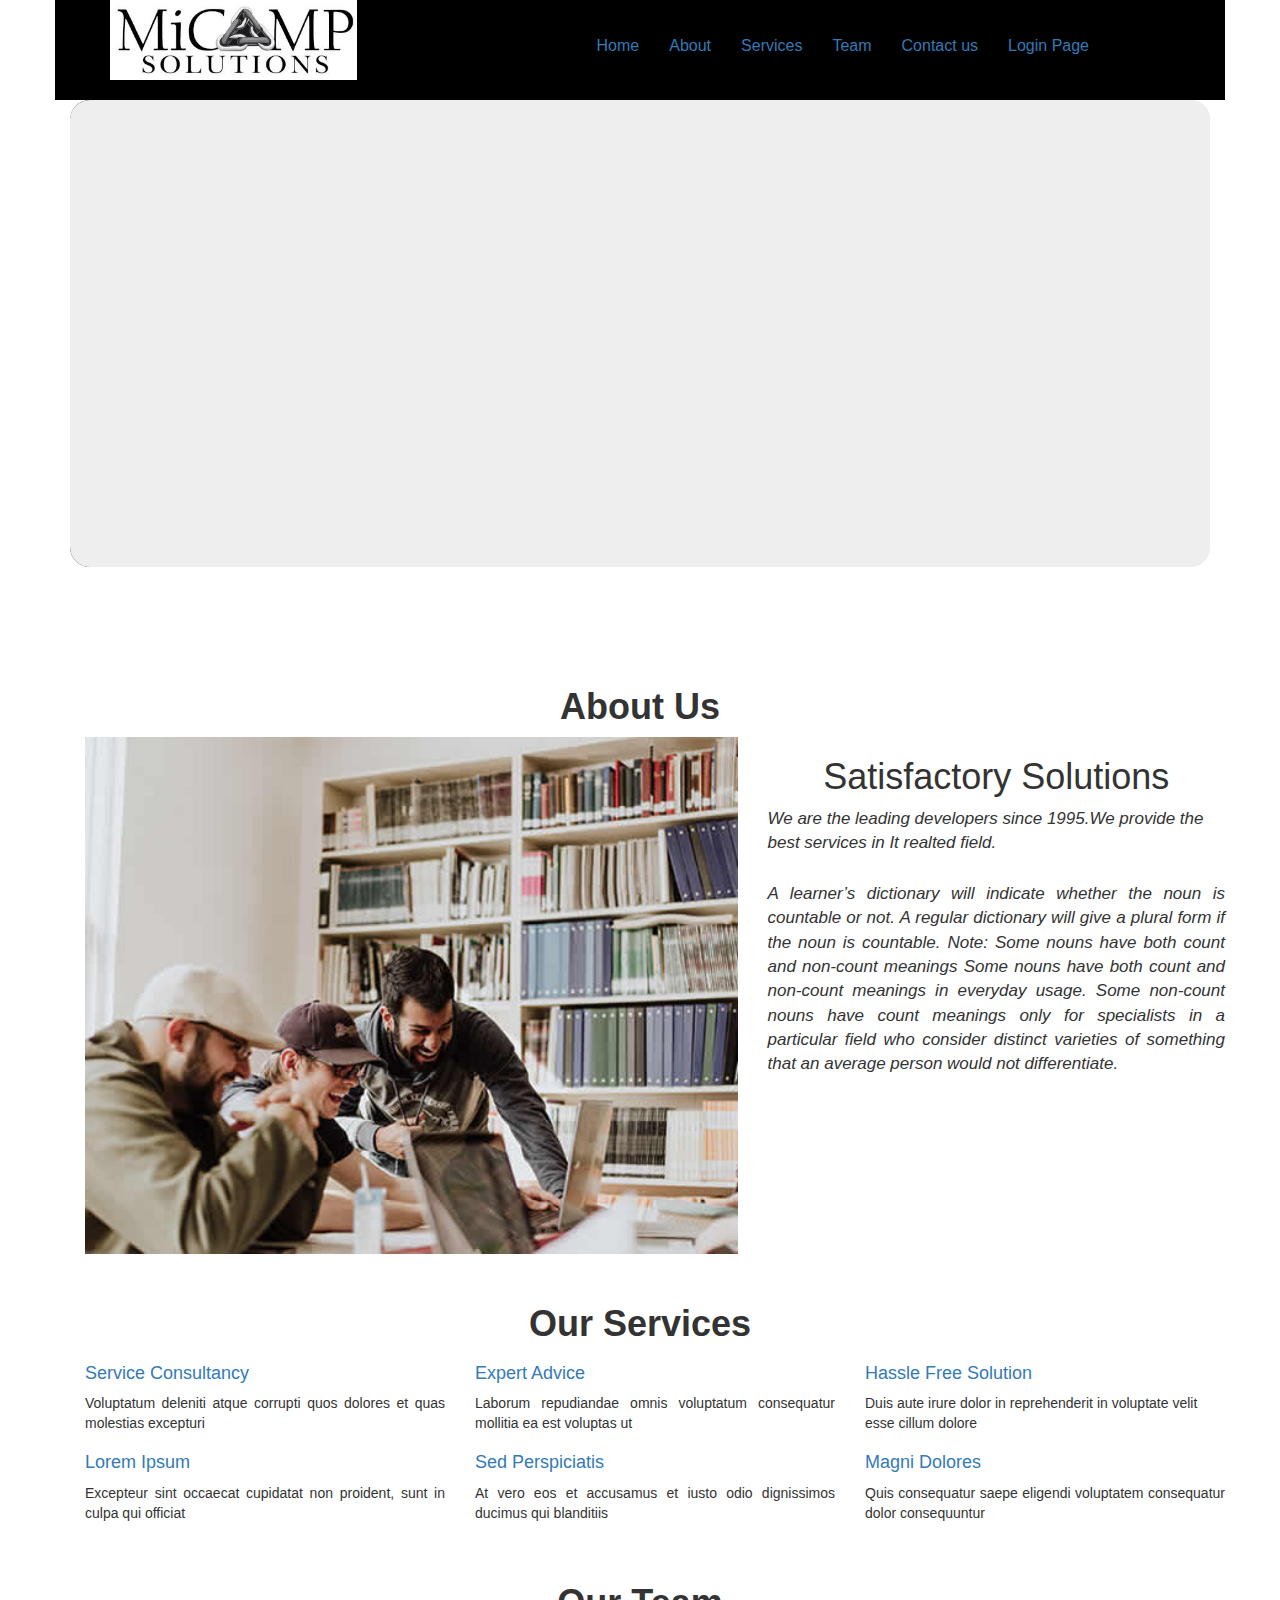
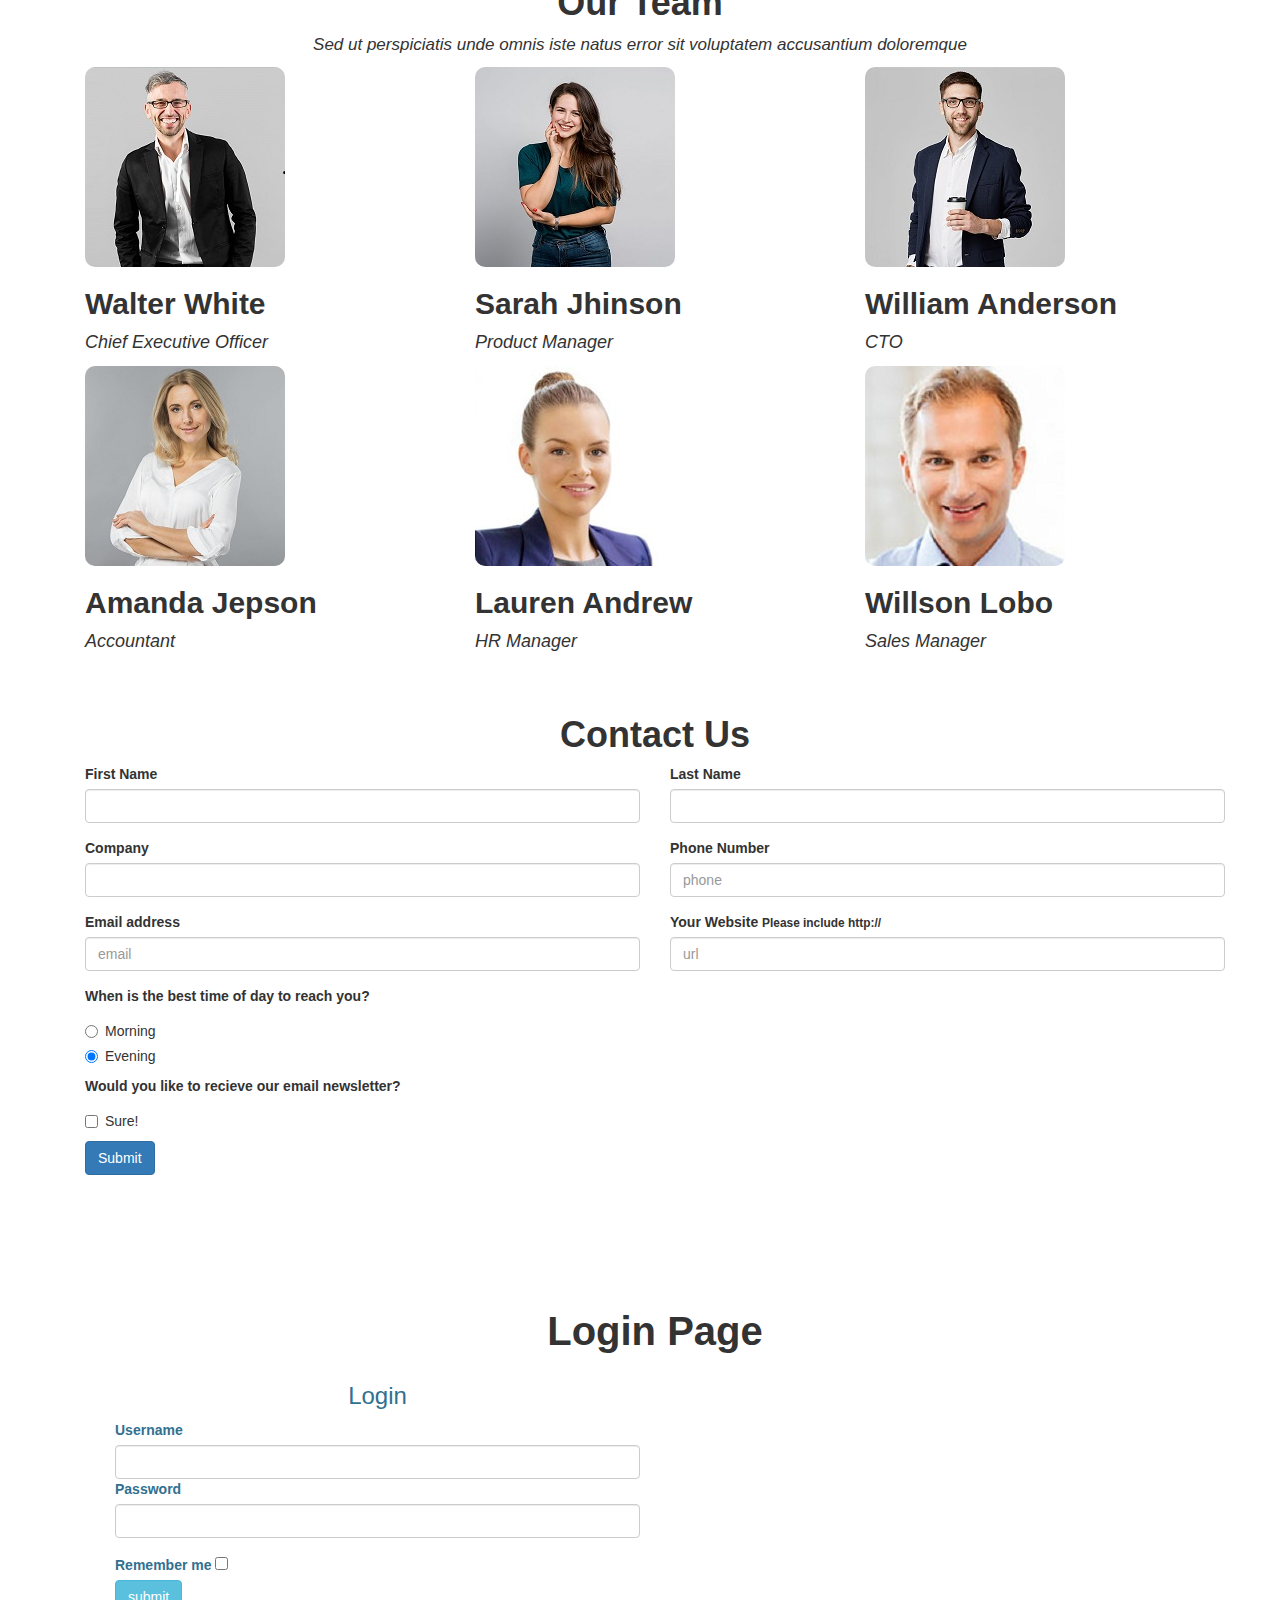
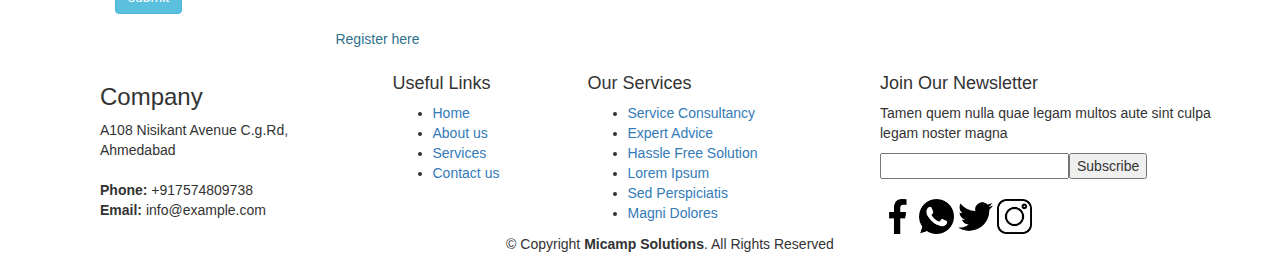
<file: HTML Project/website.html>
<!DOCTYPE html>

<html lang="">

</html>

<head>
  <meta charset="utf-8">
  <meta http-equiv="X-UA-Compatible" content="IE=edge">
  <meta name="viewport" content="width=device-width, initial-scale=1">
  <title>Title Page</title>

  <!-- Bootstrap CSS -->
  <link href="https://maxcdn.bootstrapcdn.com/bootstrap/3.3.7/css/bootstrap.min.css" rel="stylesheet">
  <link rel="stylesheet" href="assests/ism/css/my-slider.css" />
  <script src="assests/ism/js/ism-2.2.min.js"></script>
</head>

<body>
  <div class="container" style="height: 2000px;">
    <!-- Header section -->
    <header>
      <div class="row" style="height: 100px; background-color: black;">

        <!-- Logo -->
        <div class="col-sm-3">

          <img src="assests/images/logo 4.jpg" class="img-responsive" alt="Image"
            style="height:80px; margin-left: 40px;">

        </div>
        <!-- Menubar -->
        <div class="col-sm-9">

          <div class="navbar" style="float: right;font-size: 16px; margin-top: 20px; margin-right: 75px;">

            <ul class="nav navbar-nav">
              <li class="active">
                <a href="#">Home</a>
              </li>
              <li>
                <a href="#about">About</a>
              </li>
              <li>
                <a href="#services">Services</a>
              </li>

              <li>
                <a href="#team">Team</a>
              </li>
              <li>
                <a href="#contact">Contact us</a>
              </li>
              <li>
                <a href="#login">Login Page</a>
              </li> 
              <li>
                <a href="#facebook"></a>
              </li>

            </ul>
          </div>
        </div>
      </div> 
</header> <!-- Closing of header-->

    <!-- Section of slide -->
    <section class="slider">
      <div class="row">
        <div class="col-sm-12" style="height: 100%; width: 100%; margin-right: 150px;">
          <div class="ism-slider" data-play_type="loop" data-interval="3000" data-image_fx="zoompan"
            data-radio_type="thumbnail" id="my-slider">
            <ol>
              <li>
                <img src="assests/ism/image/slides/bl_16510.jpg">
                <div class="ism-caption ism-caption-0">My slide caption text</div>
              </li>
              <li>
                <img src="assests/ism/image/slides/cube-689618_1280.jpg">
                <div class="ism-caption ism-caption-0">My slide caption text</div>
              </li>
              <li>
                <img src="assests/ism/image/slides/document-428338_1280.jpg">
                <div class="ism-caption ism-caption-0">My slide caption text</div>
              </li>
              <li>
                <img src="assests/ism/image/slides/font-705667_1280.jpg">
                <div class="ism-caption ism-caption-0">My slide caption text</div>
              </li>
              <li>
                <img src="assests/ism/image/slides/stock-624712_1280.jpg">
                <div class="ism-caption ism-caption-0">My slide caption text</div>
              </li>
            </ol>
          </div>
        </div>
      </div>
    </section>
    <!-- About Us -->
    <section id="about">
      <div class="row">
        <div class="col-sm-12">
          <h1 style="text-align: center; padding-top:100px; font-weight: bold; ">About Us </h1>
        </div>
      </div>
      <div class="container">
        <div class="row">
          <div class="col-sm-7 ">
            <img src="assests/images/blog_3.jpg" style="width: 100%;height: 100%;" alt="about us">
          </div>
          <div class="col-sm-5">
            <h1 style="text-align: center;">Satisfactory Solutions</h1>
            <div class="section-title-divider"></div>
            <p style="font-size: 17px; font-style: italic;">We are the leading developers since 1995.We provide the best
              services in It realted field.</p>
            <p style="margin-top: 27px; font-size: 17px;text-align: justify; font-style: italic;">
              A learner’s dictionary will indicate whether the noun is countable or not. A regular dictionary will give
              a plural form if the noun is countable. Note: Some nouns have both count and non-count meanings Some nouns
              have both count and non-count meanings in everyday usage. Some non-count nouns have count meanings only
              for specialists in a particular field who consider distinct varieties of something that an average person
              would not differentiate.
            </p>
          </div>
        </div>
      </div>
    </section>
    <!--end of about us-->


    <!-- service section -->
    <section id="services">
      <div class="row">
        <div class="col-sm-12">
          <h1 style="text-align: center; margin-top: 50px;font-weight: bold;">Our Services</h1>

        </div>

      </div>
      <div class="container">
        <div class="row">
          <div class="col-sm-4">
            <h4 class="service-title"><a herf="">Service Consultancy</a> </h4>
            <p class="service-description" style="text-align: justify;">Voluptatum deleniti atque corrupti quos dolores
              et quas molestias excepturi
            </p>
          </div>

          <div class="col-sm-4">
            <h4 class="service-title"><a herf="">Expert Advice</a> </h4>
            <p class="service-description" style="text-align: justify;">Laborum repudiandae omnis voluptatum consequatur
              mollitia ea est voluptas ut
            </p>
          </div>
          <div class="col-sm-4">
            <h4 class="service-title"><a herf="">Hassle Free Solution</a> </h4>
            <p class="service-description">Duis aute irure dolor in reprehenderit in voluptate velit esse cillum dolore
            </p>
          </div>
          <div class="col-sm-4">
            <h4 class="service-title"><a herf="">Lorem Ipsum</a> </h4>
            <p class="service-description" style="text-align: justify;">Excepteur sint occaecat cupidatat non proident,
              sunt in culpa qui officiat
            </p>
          </div>
          <div class="col-sm-4">
            <h4 class="service-title"><a herf="">Sed Perspiciatis</a> </h4>
            <p class="service-description" style="text-align: justify;">At vero eos et accusamus et iusto odio
              dignissimos ducimus qui blanditiis</p>
          </div>
          <div class="col-sm-4">
            <h4 class="service-title"><a herf="">Magni Dolores</a> </h4>
            <p class="service-description" style="text-align: justify;">Quis consequatur saepe eligendi voluptatem
              consequatur dolor consequuntur</p>
          </div>

        </div>
      </div>
    </section>
    <!--service section ends-->

    <!-- team section -->
    <section id="team">
      <div class="row">
        <div class="col-sm-12">
          <h1 class="section-title" style="text-align: center; margin-top: 50px;font-weight: bold;">Our Team</h1>
          <div class="section-title-divider"></div>
          <p class="section-description" style="text-align: center; font-size: 17px; font-style: italic;">Sed ut
            perspiciatis unde omnis iste natus error sit voluptatem accusantium doloremque</p>
        </div>
      </div>

      <div class="container">
        <div class="row">
          <div class="col-sm-4">
            <div class="pic"><img src="assests/images/Team/team 1.jpg" alt="" style="border-radius: 10px;"></div> 
            <h1 style="font-size: 30px; font-weight:bold;">Walter White</h1> 
            <p style="font-size: 18px; font-style: italic;">Chief Executive Officer</p> 
          </div> 

          <div class="col-sm-4">
            <div class="pic"><img src="assests/images/Team/team 2.jpg" alt="" style="border-radius: 10px;"></div> 
            <h1 style="font-size: 30px; font-weight:bold;">Sarah Jhinson</h1> 
            <p style="font-size: 18px; font-style: italic;">Product Manager</p> 
          </div> 

          <div class="col-sm-4">
            <div class="pic"><img src="assests/images/Team/team 3.jpg" alt="" style="border-radius: 10px;"></div> 
            <h1 style="font-size: 30px; font-weight:bold;">William Anderson</h1> 
            <p style="font-size: 18px; font-style: italic;">CTO</p>
          </div> 

          <div class="col-sm-4">
            <div class="pic"><img src="assests/images/Team/team 4.jpg" alt="" style="border-radius: 10px;"></div> 
            <h1 style="font-size: 30px; font-weight:bold;">Amanda Jepson</h1> 
            <p style="font-size: 18px; font-style: italic;">Accountant</p>
          </div> 

          <div class="col-sm-4">
            <div class="pic"><img src="assests/images/Team/team 5.jpg" alt="" style="border-radius: 10px;"></div> 
            <h1 style="font-size: 30px; font-weight:bold;">Lauren Andrew</h1> 
            <p style="font-size: 18px; font-style: italic;">HR Manager</p>
          </div> 

          <div class="col-sm-4">
            <div class="pic"><img src="assests/images/Team/team 6.jpg" alt="" style="border-radius: 10px;"></div> 
            <h1 style="font-size: 30px; font-weight:bold;">Willson Lobo</h1> 
            <p style="font-size: 18px; font-style: italic;">Sales Manager</p>
          </div>
        </div>  <!--team section end-->
          







          <!-- contact section -->
          <section id="contact">
            <div class="row">
              <div class="col-sm-12">
                <h1 style="text-align: center;margin-top: 50px;font-weight: bold;">Contact Us</h1>
                <div class="row">
                  <div class="col-sm-6">
                    <div class="form-group">
                      <label for="first">First Name</label>
                      <input type="text" class="form-control" placeholder="" id="first">
                    </div>
                  </div>
                  <!--  col-sm-6   -->

                  <div class="col-sm-6">
                    <div class="form-group">
                      <label for="last">Last Name</label>
                      <input type="text" class="form-control" placeholder="" id="last">
                    </div>
                  </div>
                  <!--  col-sm-6   -->
                </div>


                <div class="row">
                  <div class="col-sm-6">
                    <div class="form-group">
                      <label for="company">Company</label>
                      <input type="text" class="form-control" placeholder="" id="company">
                    </div>


                  </div>
                  <!--  col-sm-6   -->

                  <div class="col-sm-6">

                    <div class="form-group">
                      <label for="phone">Phone Number</label>
                      <input type="tel" class="form-control" id="phone" placeholder="phone">
                    </div>
                  </div>
                  <!--  col-sm-6   -->
                </div>
                <!--  row   -->


                <div class="row">
                  <div class="col-sm-6">

                    <div class="form-group">
                      <label for="email">Email address</label>
                      <input type="email" class="form-control" id="email" placeholder="email">
                    </div>
                  </div>
                  <!--  col-sm-6   -->

                  <div class="col-sm-6">
                    <div class="form-group">
                      <label for="url">Your Website <small>Please include http://</small></label>
                      <input type="url" class="form-control" id="url" placeholder="url">
                    </div>

                  </div>
                  <!--  col-sm-6   -->
                </div>
                <!--  row   -->


                <label for="contact-preference">When is the best time of day to reach you?</label>
                <div class="radio">
                  <label>
                    <input type="radio" name="contact-preference" id="contact-preference" value="am" checked>Morning
                  </label>
                </div>
                <div class="radio">
                  <label>
                    <input type="radio" name="contact-preference" id="contact-preference" value="pm" checked>Evening
                  </label>
                </div>

                <label for="newsletter">Would you like to recieve our email newsletter?</label>
                <div class="checkbox">

                  <label>
                    <input type="checkbox" value="Sure!" id="newsletter"> Sure!
                  </label>
                </div>


                <button type="submit" class="btn btn-primary">Submit</button>

              </div>
            </div>
          </section>
          <!--contact section end-->




          <!-- log in page section-->

          <div id="login">
            <h3 class="text-center text-white "
              style="text-align: center;padding-top:10%;font-weight: bolder; font-size: 40px;">Login Page
            </h3>
            <div class="container">
              <div id="login-row" class="row justify-content-center align-items-center">
                <div id="login-column" class="col-md-6">
                  <div id="login-box" class="col-md-12">
                    <form id="login-form" class="form" action="" method="POST">
                      <h3 class="text-center text-info">Login</h3>
                      <div class="form-group">
                        <label for="username" class="text-info">Username</label><br>
                        <input type="text" name="username" id="username" class="form-control">
                        <div class="form-group">
                          <label for="password" class="text-info">Password</label><br>
                          <input type="text" name="password" id="password" class="form-control">
                        </div>
                        <div class="form-group">
                          <label for="remember-me" class="text-info"><span>Remember me</span> <span><input
                                id="remember-me" type="checkbox"> </span></label><br>
                          <input type="submit" name="submit" class="btn btn-info btn-md" value="submit">
                        </div>
                        <div id="register-link" class="text-center">
                          <a href="#" class="text-info">Register here</a>
                        </div>
                      </div>
                    </form>
                  </div>
                </div>
              </div>
            </div>
          </div>
          <!--login page section ends-->
          <!-- header section ends -->

          <!-- footer section start -->
          <footer id="footer">

            <div class="footer-top">
              <div class="container">
                <div class="row">

                  <div class="col-lg-3 col-md-6 footer-contact">
                    <h3>Company</h3>
                    <p>
                      A108 Nisikant Avenue
                      C.g.Rd,
                      Ahmedabad <br><br>
                      <strong>Phone:</strong> +917574809738<br>
                      <strong>Email:</strong> info@example.com<br>
                    </p>
                  </div>

                  <div class="col-lg-2 col-md-6 footer-links">
                    <h4>Useful Links</h4>
                    <ul>
                      <li><i class="bx bx-chevron-right"></i> <a href="#">Home</a></li>
                      <li><i class="bx bx-chevron-right"></i> <a href="#">About us</a></li>
                      <li><i class="bx bx-chevron-right"></i> <a href="#">Services</a></li>
                      <li><i class="bx bx-chevron-right"></i> <a href="#">Contact us</a></li>


                    </ul>
                  </div>

                  <div class="col-lg-3 col-md-6 footer-links">
                    <h4>Our Services</h4>
                    <ul>
                      <li><i class="bx bx-chevron-right"></i> <a href="#">Service Consultancy</a></li>
                      <li><i class="bx bx-chevron-right"></i> <a href="#">Expert Advice</a></li>
                      <li><i class="bx bx-chevron-right"></i> <a href="#">Hassle Free Solution</a></li>
                      <li><i class="bx bx-chevron-right"></i> <a href="#">Lorem Ipsum</a></li>
                      <li><i class="bx bx-chevron-right"></i> <a href="#">Sed Perspiciatis</a></li>
                      <li><i class="bx bx-chevron-right"></i> <a href="#">Magni Dolores</a></li>

                    </ul>
                  </div>

                  <div class="col-lg-4 col-md-6 footer-newsletter">
                    <h4>Join Our Newsletter</h4>
                    <p>Tamen quem nulla quae legam multos aute sint culpa legam noster magna</p>
                    <form action="" method="post">
                      <input type="email" name="email"><input type="submit" value="Subscribe">
                      <br><br>
                      <img src="assests/social icons/png/007-facebook-3.png" style="height: 35px; width: 35px;">
                      <img src="assests/social icons/png/005-whatsapp-1.png" style="height: 35px; width: 35px;">
                      <img src="assests/social icons/png/009-twitter-1.png" style="height: 35px; width: 35px;">
                      <img src="assests/social icons/png/010-instagram.png" style="height: 35px; width:35px;">
                    </form>
                  </div>

                </div>
              </div>
            </div>

            <div class="container d-md-flex py-4">

              <div class="mr-md-auto text-center text-md-left">
                <div class="copyright">
                  &copy; Copyright <strong><span>Micamp Solutions</span></strong>. All Rights Reserved
                </div>
                <div class="credits">
                  

                 
                </div>
              </div>
              <div class="social-links text-center text-md-right pt-3 pt-md-0">
                <a href="#" class="facebook"><i class="bx bxl-facebook"></i></a>
                <a href="#" class="whatsup"><i class="bx bxl-whatsup"></i></a>
                <a href="#" class="twitter"><i class="bx bxl-twitter"></i></a>
                <a href="#" class="instagram"><i class="bx bxl-instagram"></i></a>

              </div>
            </div>
          </footer><!-- End Footer -->

          







          <!-- jQuery -->
          <script src="https://ajax.googleapis.com/ajax/libs/jquery/1.12.4/jquery.min.js"></script>
          <!-- Bootstrap JavaScript -->
          <script src="https://maxcdn.bootstrapcdn.com/bootstrap/3.3.7/js/bootstrap.min.js"></script>
</body>

</html>
</file>
<file: HTML Project/assests/ism/css/my-slider.css>
.ism-slider > ol, .ism-slider > ol > li, .ism-slider > ol > li > img { width: 100%; list-style: none; margin: 0; padding: 0; }
.ism-slider {
  overflow: hidden;
  position: relative;
  padding: 0 !important;
  -webkit-user-select: none;
  -khtml-user-select: none;
  -moz-user-select: none;
  -ms-user-select: none;
  user-select: none;
  cursor: default;
  z-index: 2;
  background-color: rgba(0, 0, 0, 0.1);
  -webkit-animation: ism-fadein 3s;
  -webkit-background-clip: padding-box;
  -moz-background-clip: padding;
  background-clip: padding-box;
}
@-webkit-keyframes ism-fadein {
  from { opacity: 0; }
  to { opacity: 1; }
}
@-webkit-keyframes ism-loading {
  50% { left: 120px; }
}

.ism-slider .ism-slides {
  list-style: none;
  position: absolute;
  height: 100%;
  top: 0;
  padding: 0 !important;
  margin-top: 0;
  margin-bottom: 0;
  z-index: 1;
}

.ism-slider li.ism-slide {
  height: 100%;
  overflow: hidden;
  position: absolute;
  display: block;
  top: 0;
  bottom: 0;
  margin: 0 !important;
  padding: 0 !important;
  background-color: #d5d5d5;
  text-align: center;
}

.ism-slider .ism-img-frame {
  display: block;
  position: absolute;
  width: 100%;
  height: 100%;
}

.ism-slider a.ism-image-link {
  position: absolute;
  color: inherit;
  text-decoration: none;
  display: block;
  top: 0;
  left: 0;
  width: 100%;
  height: 100%;
}

.ism-slider .ism-img {
  display: block;
  border: none;
  position: absolute;
  pointer-events: none;
}

.ism-button, .ism-pause-button {
  position: absolute;
  display: block;
  -webkit-box-sizing: border-box; -moz-box-sizing: border-box; box-sizing: border-box;
  border: none;
  outline: none;
  text-align:center;
  z-index: 6;
  cursor: pointer;
  padding: 0;
  background-repeat: no-repeat;
  background-position: center center;
}

.ism-pause-button {
  display: none;
  left: 50%;
}

.ism-slider:hover .ism-pause-button {
  display: block;
}

.ism-caption {
  -webkit-box-sizing: border-box; -moz-box-sizing: border-box; box-sizing: border-box;
  padding: 0 1em;
  text-shadow: none;
  line-height: 1.2em;
  padding: 0.25em 0.5em;
  width: auto;
  height: auto;
  text-align: center;
  visibility: hidden;
}

a.ism-image-link .ism-caption, a.ism-caption {
  text-decoration: none;
  font-weight: normal;
}

a.ism-caption:hover {
  text-decoration: underline;
}

.ism-caption-0 {
  z-index: 3;
}

.ism-caption-1 {
  z-index: 4;
}

.ism-caption-2 {
  z-index: 5;
}

.ism-radios {
  margin: 0;
  padding: 0;
  list-style: none;
  color: #fff;
  font-size: 1px;
}

.ism-slider .ism-radios {
  position: absolute;
  -webkit-box-sizing: border-box; -moz-box-sizing: border-box; box-sizing: border-box;
  z-index: 6;
  bottom: 5px;
  left: 0;
  right: 0;
  width: auto;
  background-color: rgba(255, 255, 255, 0.0);
  padding: 0 7px;
  height: 0;
  overflow: visible;
}

.ism-slider .ism-radios.ism-radios-as-thumbnails {
  bottom: 5px;
}

.ism-radios li {
  position: relative;
  display: inline-block;
  margin: 0 3px;
  padding: 0;
}

.ism-radios input.ism-radio {
  display: none;
}

.ism-radios label {
  display: block;
  -webkit-box-sizing: border-box; -moz-box-sizing: border-box; box-sizing: border-box;
  margin: 0;
  text-decoration: none;
  cursor: pointer;
}

.ism-radios-as-thumbnails label {
  -webkit-background-size: 120% auto; -moz-background-size: 120% auto; -o-background-size: 120% auto; background-size: 120% auto;
  background-position: center center;
  background-repeat: no-repeat;
  border: 2px solid rgba(255, 255, 255, 0.6);
  opacity: 0.8;
}

.ism-radios-as-thumbnails label:hover {
  border: 2px solid #fff;
  opacity: 1;
}

.ism-radios-as-thumbnails li.active label {
  border: 2px solid rgba(255, 255, 255, 1.0);
  opacity: 1;
}

p.ism-badge {
  margin: 0 auto;
  text-align: right;
  font-size: 10px;
  padding-top: 1px;
  color: #ccc;
  font-family: sans-serif;
  font-weight: normal;
}

p.ism-badge a.ism-link {
  color: inherit;
  text-decoration: none;
  margin-right: 0.25em;
}

p.ism-badge a.ism-link:hover {
  color: #aaa;
  text-decoration: underline;
}

.ism-zoom-in {
  -webkit-animation: zoomin 0.81s linear 1;
  animation: zoomin 0.81s linear 1;
}

@-webkit-keyframes zoomin {
  0% { -webkit-transform: scale(1.0); transform: scale(1.0); }
  100% { -webkit-transform: scale(3.0); transform: scale(3.0); }
}
@keyframes zoomin {
  0% { -webkit-transform: scale(1.0); transform: scale(1.0); }
  100% { -webkit-transform: scale(3.0); transform: scale(3.0); }
}

@-webkit-keyframes fadein {
  0% { opacity: 0; }
 100% { opacity: 1; }
}
@keyframes fadein {
  0% { opacity: 0; }
 100% { opacity: 1; }
}

@-webkit-keyframes slidein {
  0% { -webkit-transform: translate(-1200px, 0); transform: translate(-1200px, 0); }
  100% { -webkit-transform: translate(0, 0); transform: translate(0, 0); }
}
@keyframes slidein {
  0% { -webkit-transform: translate(-1200px, 0); transform: translate(-1200px, 0); }
  100% { -webkit-transform: translate(0, 0); transform: translate(0, 0); }
}

@-webkit-keyframes popin {
  50% { -webkit-transform: scale(1.2); transform: scale(1.2); }
}
@keyframes popin {
  50% { -webkit-transform: scale(1.2); transform: scale(1.2); }
}

.ism-zoom-pan {
  -webkit-animation: zoompan 20.0s linear 1;
  animation: zoompan 20.0s linear 1;
}
@-webkit-keyframes zoompan {
  0% { -webkit-transform: translate(0, 0) scale(1.0); transform: translate(0, 0) scale(1.0); }
  50% { -webkit-transform: translate(-5%, -5%) scale(1.3); transform: translate(-5%, -5%) scale(1.3); }
  100% { -webkit-transform: translate(0, 0) scale(1.0); transform: translate(0, 0) scale(1.0); }
}
@keyframes zoompan {
  0% { -webkit-transform: translate(0, 0) scale(1.0); transform: translate(0, 0) scale(1.0); }
  50% { -webkit-transform: translate(-5%, -5%) scale(1.3); transform: translate(-5%, -5%) scale(1.3); }
  100% { -webkit-transform: translate(0, 0) scale(1.0); transform: translate(0, 0) scale(1.0); }
}

.ism-zoom-rotate {
  -webkit-animation: zoomrotate 20.0s linear 1;
  animation: zoomrotate 20.0s linear 1;
}
@-webkit-keyframes zoomrotate {
  0% { -webkit-transform: rotate(0) scale(1.0); transform: rotate(0) scale(1.0); }
  50% { -webkit-transform: rotate(-5deg) scale(1.3); transform: rotate(-5deg) scale(1.3); }
  100% { -webkit-transform: rotate(0) scale(1.0); transform: rotate(0) scale(1.0); }
}
@keyframes zoomrotate {
  0% { -webkit-transform: rotate(0) scale(1.0); transform: rotate(0) scale(1.0); }
  50% { -webkit-transform: rotate(-5deg) scale(1.3); transform: rotate(-5deg) scale(1.3); }
  100% { -webkit-transform: rotate(0) scale(1.0); transform: rotate(0) scale(1.0); }
}
/* SLIDER */

#my-slider {
    width: 100%;
    -webkit-border-radius: 20px; border-radius: 20px;
}

#my-slider-ism-badge {
    width: 100%;
}

#my-slider:before {
    content: ''; display: block; padding-top: 41%;
}

#my-slider .ism-frame {
    position: absolute; top: 0; bottom: 0; left: 0; width: 100%;
}

#my-slider .ism-button {
    display: block;
    width: 50px; height: 100px; background-size: 16px 16px; top: 50%; margin-top: -50px;
    color: #fff; background-color: rgba(0, 0, 0, 0.3);
    visibility: hidden;
}

#my-slider .ism-button-prev {
    background-image: url([data-uri]);
    border-radius: 0 50px 50px 0; left: 0;
    left: 0;
}

#my-slider .ism-button-next {
    background-image: url([data-uri]);
    border-radius: 50px 0 0 50px; right: 0;
    right: 0;
}

#my-slider .ism-pause-button {
    width: 50px; height: 50px; background-size: 16px 16px; top: 50%; margin-top: -25px; border-radius: 25px; margin-left: -25px;
    color: #fff; background-color: rgba(0, 0, 0, 0.3); background-image: url([data-uri]);
}

#my-slider .ism-pause-button.ism-play {
    background-image: url([data-uri]);
}

#my-slider .ism-button:hover {
    background-color: rgba(0, 0, 0, 0.6);
}

#my-slider .ism-pause-button:hover {
    background-color: rgba(0, 0, 0, 0.6);
}

#my-slider:hover .ism-button {
    visibility: visible;
}

#my-slider .ism-radios {
    display: block;
    height: 32px;
    text-align: center;
}

#my-slider .ism-radios label {
    width: 60px; height: 32px;
    border-radius: 10px;
    color: #000; background-color: rgba(0, 0, 0, 0.2); border: 2px solid rgba(255, 255, 255, 0.7);
}

#my-slider .ism-radios li.ism-radio-0 label {
    background-image: url(../image/slides/bl_16510.jpg);
}

#my-slider .ism-radios li.ism-radio-1 label {
    background-image: url(../image/slides/cube-689618_1280.jpg);
}

#my-slider .ism-radios li.ism-radio-2 label {
    background-image: url(../image/slides/document-428338_1280.jpg);
}

#my-slider .ism-radios li.ism-radio-3 label {
    background-image: url(../image/slides/stock-624712_1280.jpg);
}

#my-slider .ism-radios li.ism-radio-4 label {
    background-image: url(../image/slides/font-705667_1280.jpg);
}

#my-slider .ism-radios li.active label {
    background-color: rgba(255, 255, 255, 1.0);
}

#my-slider .ism-radios label:hover {
    border: 2px solid rgba(255, 255, 255, 1.0);
}


/* SLIDES */

#my-slider .ism-slide-0 .ism-img-frame {
    width: 100%;
}

#my-slider .ism-slide-0 .ism-img {
    width: 100%;
    top: 50%; -webkit-transform: translateY(-50%); -moz-transform: translateY(-50%); -ms-transform: translateY(-50%); transform: translateY(-50%);
}

#my-slider .ism-slide-1 .ism-img-frame {
    width: 100%;
}

#my-slider .ism-slide-1 .ism-img {
    width: 100%;
    top: 50%; -webkit-transform: translateY(-50%); -moz-transform: translateY(-50%); -ms-transform: translateY(-50%); transform: translateY(-50%);
}

#my-slider .ism-slide-2 .ism-img-frame {
    width: 100%;
}

#my-slider .ism-slide-2 .ism-img {
    width: 100%;
    top: 50%; -webkit-transform: translateY(-50%); -moz-transform: translateY(-50%); -ms-transform: translateY(-50%); transform: translateY(-50%);
}

#my-slider .ism-slide-3 .ism-img-frame {
    width: 100%;
}

#my-slider .ism-slide-3 .ism-img {
    width: 100%;
    top: 50%; -webkit-transform: translateY(-50%); -moz-transform: translateY(-50%); -ms-transform: translateY(-50%); transform: translateY(-50%);
}

#my-slider .ism-slide-4 .ism-img-frame {
    width: 100%;
}

#my-slider .ism-slide-4 .ism-img {
    width: 100%;
    top: 50%; -webkit-transform: translateY(-50%); -moz-transform: translateY(-50%); -ms-transform: translateY(-50%); transform: translateY(-50%);
}


/* CAPTIONS */

#my-slider .ism-slide-0 .ism-caption-0.ism-caption-anim {
    -webkit-animation: fadein 0.5s; animation: fadein 0.5s;
}

#my-slider .ism-slide-0 .ism-caption-1.ism-caption-anim {
    -webkit-animation: fadein 0.5s; animation: fadein 0.5s;
}

#my-slider .ism-slide-0 .ism-caption-2.ism-caption-anim {
    -webkit-animation: fadein 0.5s; animation: fadein 0.5s;
}

#my-slider .ism-slide-1 .ism-caption-0.ism-caption-anim {
    -webkit-animation: fadein 0.5s; animation: fadein 0.5s;
}

#my-slider .ism-slide-1 .ism-caption-1.ism-caption-anim {
    -webkit-animation: fadein 0.5s; animation: fadein 0.5s;
}

#my-slider .ism-slide-1 .ism-caption-2.ism-caption-anim {
    -webkit-animation: fadein 0.5s; animation: fadein 0.5s;
}

#my-slider .ism-slide-2 .ism-caption-0.ism-caption-anim {
    -webkit-animation: fadein 0.5s; animation: fadein 0.5s;
}

#my-slider .ism-slide-2 .ism-caption-1.ism-caption-anim {
    -webkit-animation: fadein 0.5s; animation: fadein 0.5s;
}

#my-slider .ism-slide-2 .ism-caption-2.ism-caption-anim {
    -webkit-animation: fadein 0.5s; animation: fadein 0.5s;
}

#my-slider .ism-slide-3 .ism-caption-0.ism-caption-anim {
    -webkit-animation: fadein 0.5s; animation: fadein 0.5s;
}

#my-slider .ism-slide-3 .ism-caption-1.ism-caption-anim {
    -webkit-animation: fadein 0.5s; animation: fadein 0.5s;
}

#my-slider .ism-slide-3 .ism-caption-2.ism-caption-anim {
    -webkit-animation: fadein 0.5s; animation: fadein 0.5s;
}

#my-slider .ism-slide-4 .ism-caption-0.ism-caption-anim {
    -webkit-animation: fadein 0.5s; animation: fadein 0.5s;
}

#my-slider .ism-slide-4 .ism-caption-1.ism-caption-anim {
    -webkit-animation: fadein 0.5s; animation: fadein 0.5s;
}

#my-slider .ism-slide-4 .ism-caption-2.ism-caption-anim {
    -webkit-animation: fadein 0.5s; animation: fadein 0.5s;
}

#my-slider .ism-slide-0 .ism-caption-0 {
    font-size: 1.25em;
    font-family: sans-serif;
    position: absolute; top: 10%;
    left: 5%;
    border-radius: 4px;
    border: none;
    color: #fff; background-color: rgba(0, 0, 0, 0.70);
}

#my-slider .ism-slide-0 .ism-caption-1 {
    font-size: 1.25em;
    font-family: sans-serif;
    position: absolute; top: 60%;
    left: 40%;
    border-radius: 4px;
    border: none;
    color: #fff; background-color: rgba(0, 0, 0, 0.70);
}

#my-slider .ism-slide-0 .ism-caption-2 {
    font-size: 1.25em;
    font-family: sans-serif;
    position: absolute; top: 20%;
    left: 60%;
    border-radius: 4px;
    border: none;
    color: #fff; background-color: rgba(0, 0, 0, 0.70);
}

#my-slider .ism-slide-1 .ism-caption-0 {
    font-size: 1.25em;
    font-family: sans-serif;
    position: absolute; top: 10%;
    left: 5%;
    border-radius: 4px;
    border: none;
    color: #fff; background-color: rgba(0, 0, 0, 0.70);
}

#my-slider .ism-slide-1 .ism-caption-1 {
    font-size: 1.25em;
    font-family: sans-serif;
    position: absolute; top: 60%;
    left: 40%;
    border-radius: 4px;
    border: none;
    color: #fff; background-color: rgba(0, 0, 0, 0.70);
}

#my-slider .ism-slide-1 .ism-caption-2 {
    font-size: 1.25em;
    font-family: sans-serif;
    position: absolute; top: 20%;
    left: 60%;
    border-radius: 4px;
    border: none;
    color: #fff; background-color: rgba(0, 0, 0, 0.70);
}

#my-slider .ism-slide-2 .ism-caption-0 {
    font-size: 1.25em;
    font-family: sans-serif;
    position: absolute; top: 10%;
    left: 5%;
    border-radius: 4px;
    border: none;
    color: #fff; background-color: rgba(0, 0, 0, 0.70);
}

#my-slider .ism-slide-2 .ism-caption-1 {
    font-size: 1.25em;
    font-family: sans-serif;
    position: absolute; top: 60%;
    left: 40%;
    border-radius: 4px;
    border: none;
    color: #fff; background-color: rgba(0, 0, 0, 0.70);
}

#my-slider .ism-slide-2 .ism-caption-2 {
    font-size: 1.25em;
    font-family: sans-serif;
    position: absolute; top: 20%;
    left: 60%;
    border-radius: 4px;
    border: none;
    color: #fff; background-color: rgba(0, 0, 0, 0.70);
}

#my-slider .ism-slide-3 .ism-caption-0 {
    font-size: 1.25em;
    font-family: sans-serif;
    position: absolute; top: 10%;
    left: 5%;
    border-radius: 4px;
    border: none;
    color: #fff; background-color: rgba(0, 0, 0, 0.70);
}

#my-slider .ism-slide-3 .ism-caption-1 {
    font-size: 1.25em;
    font-family: sans-serif;
    position: absolute; top: 60%;
    left: 40%;
    border-radius: 4px;
    border: none;
    color: #fff; background-color: rgba(0, 0, 0, 0.70);
}

#my-slider .ism-slide-3 .ism-caption-2 {
    font-size: 1.25em;
    font-family: sans-serif;
    position: absolute; top: 20%;
    left: 60%;
    border-radius: 4px;
    border: none;
    color: #fff; background-color: rgba(0, 0, 0, 0.70);
}

#my-slider .ism-slide-4 .ism-caption-0 {
    font-size: 1.25em;
    font-family: sans-serif;
    position: absolute; top: 10%;
    left: 5%;
    border-radius: 4px;
    border: none;
    color: #fff; background-color: rgba(0, 0, 0, 0.70);
}

#my-slider .ism-slide-4 .ism-caption-1 {
    font-size: 1.25em;
    font-family: sans-serif;
    position: absolute; top: 60%;
    left: 40%;
    border-radius: 4px;
    border: none;
    color: #fff; background-color: rgba(0, 0, 0, 0.70);
}

#my-slider .ism-slide-4 .ism-caption-2 {
    font-size: 1.25em;
    font-family: sans-serif;
    position: absolute; top: 20%;
    left: 60%;
    border-radius: 4px;
    border: none;
    color: #fff; background-color: rgba(0, 0, 0, 0.70);
}
</file>
